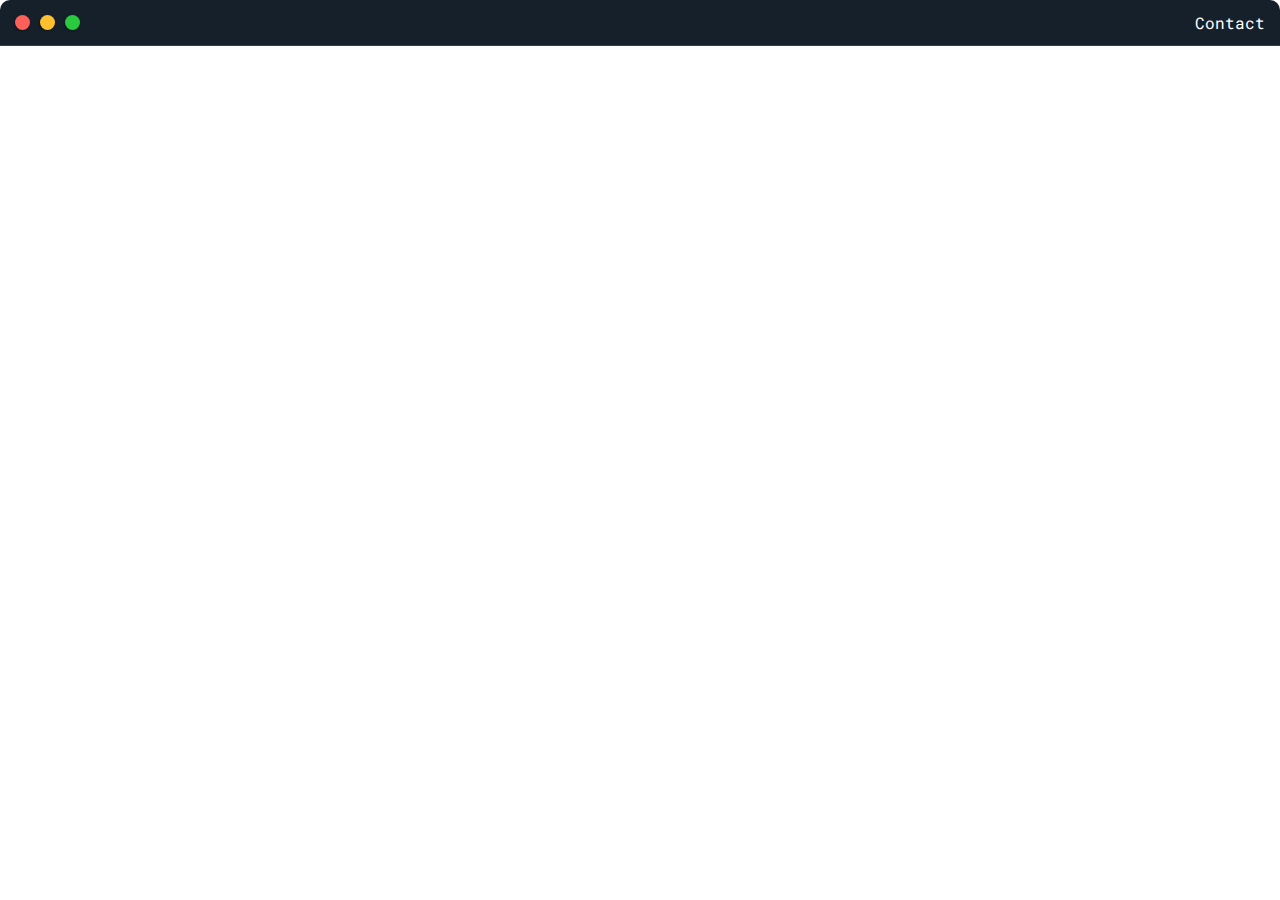
<file: post.html>
<!DOCTYPE html>
<html lang="en">
  <head>
    <meta charset="UTF-8" />
    <meta name="viewport" content="width=device-width, initial-scale=1.0" />
    <link
      href="https://fonts.googleapis.com/css2?family=Lato:wght@100&family=Roboto+Mono:wght@500&display=swap"
      rel="stylesheet"
    />
    <meta name="theme-color" content="#000000" />
    <link rel="stylesheet" type="text/css" href="default.css" />
    <meta
      name="description"
      content="Web site created using create-react-app"
    />
    <link rel="apple-touch-icon" href="%PUBLIC_URL%/logo192.png" />
    <link rel="manifest" href="%PUBLIC_URL%/manifest.json" />
    <link rel="stylesheet" href="blue.css" type="text/css" id="theme-style">
    <title>Post Name</title>
  </head>
  <body>
    <div class="nav-wrapper">
      <div class="dots-wrapper">
        <div id="dot-1" class="browser-dots"></div>
        <div id="dot-2" class="browser-dots"></div>
        <div id="dot-3" class="browser-dots"></div>
      </div>
      <ul id="navigation">
        <li><a href="#">Contact</a></li>
      </ul>
    </div>
  </body>
</html>
</file>
<file: default.css>
:root {
  --mainColour: #eaeaea;
  --secondaryColour: #ffffff;
  --borderColour: #c1c1c1;
  --mainText: black;
  --secondaryText: #4b5156;
  --theme-dot-border: #24292e;
  --previewBg: rgb(251, 249, 243, 0.8);
  --previewShadow: #f0ead6;
  --buttonColour: black;
}

html,
body {
  margin: 0;
  padding: 0;
}

body *{
  transition: 0.3s;
}

h1,
h2,
h3,
h4,
h5,
h6,
strong {
  color: var(--mainText);
  font-family: "Lato", sans-serif;
}

a {
  text-decoration: none;
  color: #17a2b8;
}

ul {
  list-style: none;
}

h1 {
  font-size: 56px;
}
h2 {
  font-size: 36px;
}
h3 {
  font-size: 28px;
}
h4 {
  font-size: 20px;
}
h5 {
  font-size: 20px;
}
h6 {
  font-size: 16px;
}

p,
li,
span,
label,
input,
textarea {
  color: var(--secondaryText);
  font-family: "Roboto Mono", monospace;
}

.s1 {
  background-color: var(--mainColour);
  border-bottom: 1px solid var(--borderColour);
  overflow: auto;
}

.s2 {
  background-color: var(--secondaryColour);
  border-bottom: 1px solid var(--borderColour);
  overflow: auto;
}

.main-container {
  width: 1200px;
  margin: 0 auto;
}

.greeting-wrapper {
  display: grid;
  text-align: center;
  align-content: center;
  min-height: 5em;
}

.intro-wrapper {
  border-radius: 10px 10px 0 0;
  background-color: var(--secondaryColour);
  -webkit-box-shadow: 28px 29px 28px -1px rgba(0, 0, 0, 0.24);
  -moz-box-shadow: 28px 29px 28px -1px rgba(0, 0, 0, 0.24);
  box-shadow: 28px 29px 28px -1px rgba(0, 0, 0, 0.24);
  border: 2px solid var(--borderColour);

  display: grid;
  grid-template-columns: 1fr 1fr;
  grid-template-areas:
    "nav-wrapper nav-wrapper" /* 3em */
    "left-column right-column"; /* 30em */
}

.nav-wrapper {
  display: flex;
  justify-content: space-between;
  align-items: center;
  grid-area: nav-wrapper;
  border-bottom: 1px solid var(--borderColour);
  background-color: var(--mainColour);
  border-radius: 10px 10px 0 0;
}

#navigation {
  margin: 0;
  padding: 10px;
}

#navigation a {
  color: var(--mainText);
}

#navigation li {
  display: inline-block;
  margin-right: 5px;
  margin-left: 5px;
}

.dots-wrapper {
  display: flex;
  padding: 10px;
}

.browser-dots {
  background-color: black;
  height: 15px;
  width: 15px;
  border-radius: 50%;
  margin: 5px;

  -webkit-box-shadow: -1px 1px 3px -1px rgba(0, 0, 0, 0.75);
  -moz-box-shadow: -1px 1px 3px -1px rgba(0, 0, 0, 0.75);
  box-shadow: -1px 1px 3px -1px rgba(0, 0, 0, 0.75);
}

#dot-1 {
  background-color: #fc6058;
}
#dot-2 {
  background-color: #fec02f;
}
#dot-3 {
  background-color: #2aca3e;
}

.left-column {
  grid-area: left-column;
  padding-top: 50px;
  padding-bottom: 50px;
}

#profile_pic {
  display: block;
  margin: 0 auto;
  height: 200px;
  width: 200px;
  object-fit: cover;
  border: 2px solid var(--borderColour);
}

#theme-options-wrapper {
  display: flex;
  justify-content: center;
}

.theme-dot {
  height: 30px;
  width: 30px;
  background-color: black;
  border-radius: 50%;
  -webkit-box-shadow: 28px 29px 28px -1px rgba(0, 0, 0, 0.24);
  -moz-box-shadow: 28px 29px 28px -1px rgba(0, 0, 0, 0.24);
  box-shadow: 28px 29px 28px -1px rgba(0, 0, 0, 0.24);
  cursor: pointer;
  border: 2px solid var(--theme-dot-border);
  margin: 5px;
}

.theme-dot:hover {
  border-width: 5px;
}

#light-mode {
  background-color: #fff;
}

#blue-mode {
  background-color: #192734;
}

#green-mode {
  background-color: #78866b;
}

#purple-mode {
  background-color: #7e4c74;
}

#settings-note {
  font-size: 12px;
  font-style: italic;
  text-align: center;
}

.right-column {
  grid-area: right-column;
  display: grid;
  align-content: center;
}

#preview {
  width: 300px;
  border: 1.5px solid #17a2b8;
  background-color: var(--previewBg);
  padding: 15px;
  position: relative;
}

#preview-shadow {
  background-color: var(--previewShadow);
  width: 300px;
  height: 180px;
  padding-left: 30px;
  padding-top: 30px;
}

.corners {
  width: 7px;
  height: 7px;
  border-radius: 50%;
  background-color: #fff;
  border: 1.5px solid #17a2b8;
  position: absolute;
}

#corner-tl {
  top: -5px;
  left: -5px;
}
#corner-tr {
  top: -5px;
  right: -5px;
}
#corner-bl {
  bottom: -5px;
  left: -5px;
}
#corner-br {
  bottom: -5px;
  right: -5px;
}

.about-wrapper {
  display: grid;
  grid-template-columns: repeat(auto-fit, minmax(320px, 1fr));
  padding-bottom: 50px;
  padding-top: 50px;
  gap: 100px;
}

#skills {
  display: flex;
  justify-content: space-evenly;
  background-color: var(--previewShadow);
}

.social-links {
  display: grid;
  align-content: center;
  text-align: center;
}

#social-image {
  width: 100%;
}

.post-wrapper {
  display: grid;
  grid-template-columns: repeat(auto-fit, 320px);
  gap: 30px;
  justify-content: center;
  padding-bottom: 50px;
}

.post {
  border: 1px solid var(--borderColour);
  -webkit-box-shadow: 28px 29px 28px -1px rgba(0, 0, 0, 0.24);
  -moz-box-shadow: 28px 29px 28px -1px rgba(0, 0, 0, 0.24);
  box-shadow: 28px 29px 28px -1px rgba(0, 0, 0, 0.24);
}

.thumbnail {
  width: 100%;
  height: 180px;
  display: block;
  object-fit: cover;
}

.post-preview {
  background-color: #fff;
  padding: 15px;
}

.post-title {
  color: black;
  margin: 0;
}

.post-intro {
  color: black;
  font-size: 14px;
}

#contact-form {
  display: block;
  max-width: 600px;
  margin: 0 auto;
  border: 1px solid var(--borderColour);
  padding: 15px;
  border-radius: 5px;
  background-color: var(--mainColour);
  margin-bottom: 50px;
}

#contact-form label {
  line-height: 2.7em;
}

#contact-form textarea {
  min-height: 100px;
  font-size: 14px;
}

.input-field {
  width: 100%;
  padding-top: 10px;
  padding-bottom: 10px;
  background-color: var(--secondaryColour);
  border-radius: 5px;
  border: 1px solid var(--borderColour);
  font-size: 14px;
}

#submit-btn {
  margin-top: 10px;
  width: 100%;
  padding-top: 10px;
  padding-bottom: 10px;
  color: #fff;
  background-color: var(--buttonColour);
  border: none;
  text-align: center;
}

@media screen and (max-width: 1200px) {
  .main-container {
    width: 95%;
  }
}

@media screen and (max-width: 800px) {
  .intro-wrapper {
    grid-template-columns: 1fr;
    grid-template-areas:
      "nav-wrapper" /* 3em */
      "left-column"
      "right-column"; /* 30em */
  }

  .right-column {
    justify-content: center;
    padding-top: 50px;
    padding-bottom: 50px;
  }
}
</file>
<file: blue.css>
:root {
  --mainColour: #15202b;
  --secondaryColour: #192734;
  --borderColour: #164d56;
  --mainText: white;
  --secondaryText: #eeeeee;
  --theme-dot-border: #fff;
  --previewBg: rgb(25, 39, 52, 0.8);
  --previewShadow: #111921;
  --buttonColour: #17a2b8;
}
</file>
